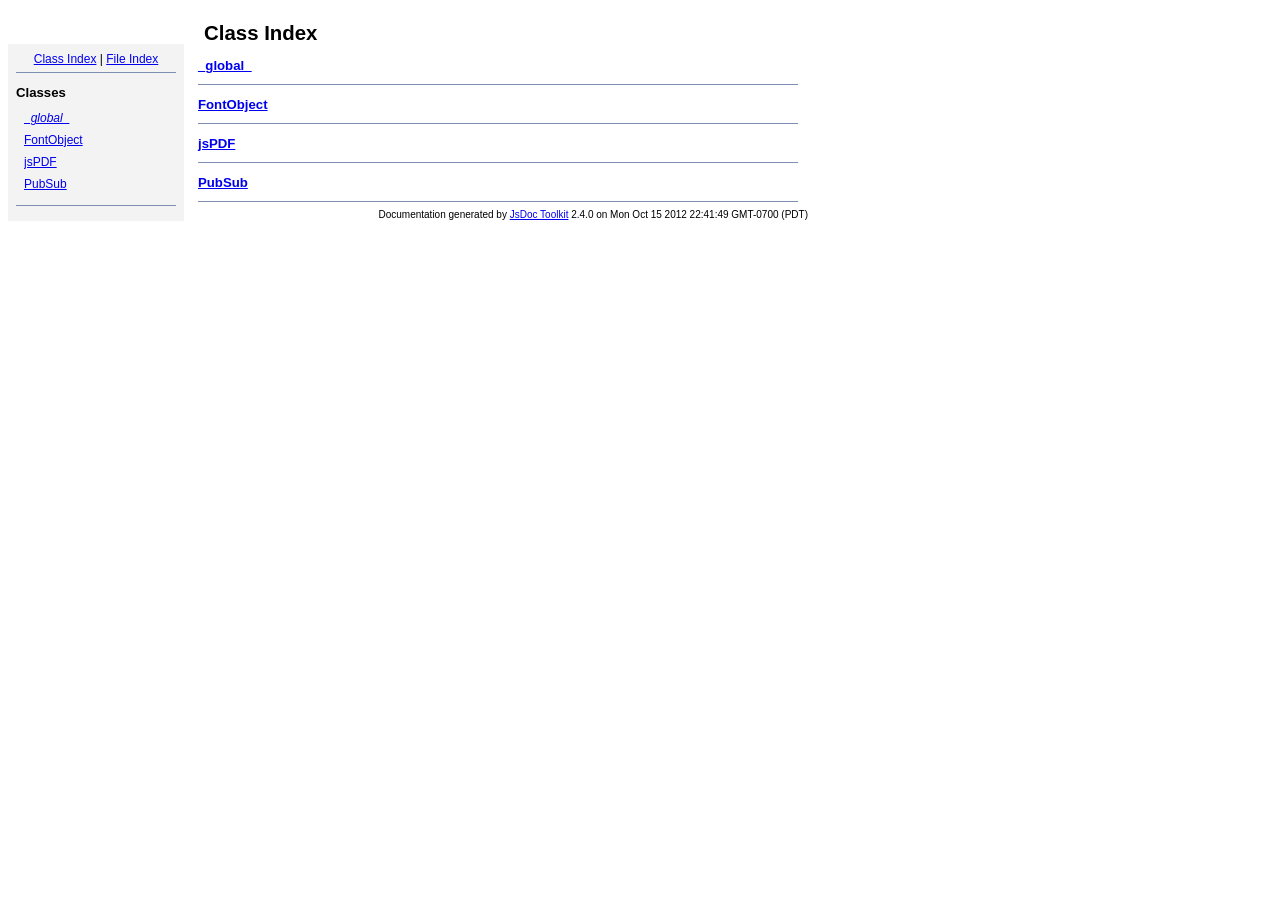
<file: jsPDF/doc/index.html>
<!DOCTYPE html PUBLIC "-//W3C//DTD XHTML 1.0 Transitional//EN"
        "http://www.w3.org/TR/xhtml1/DTD/xhtml1-transitional.dtd">
<html xmlns="http://www.w3.org/1999/xhtml" xml:lang="en" lang="en">
	<head>
		<meta http-equiv="content-type" content="text/html; charset=utf-8" />
		
		<title>JsDoc Reference - Index</title>
		<meta name="generator" content="JsDoc Toolkit" />
		
		<style type="text/css">
		/* default.css */
body
{
	font: 12px "Lucida Grande", Tahoma, Arial, Helvetica, sans-serif;
	width: 800px;
}

.header
{
	clear: both;
	background-color: #ccc;
	padding: 8px;
}

h1
{
	font-size: 150%;
	font-weight: bold;
	padding: 0;
	margin: 1em 0 0 .3em;
}

hr
{
	border: none 0;
	border-top: 1px solid #7F8FB1;
	height: 1px;
}

pre.code
{
	display: block;
	padding: 8px;
	border: 1px dashed #ccc;
}

#index
{
	margin-top: 24px;
	float: left;
	width: 160px;
	position: absolute;
	left: 8px;
	background-color: #F3F3F3;
	padding: 8px;
}

#content
{
	margin-left: 190px;
	width: 600px;
}

.classList
{
	list-style-type: none;
	padding: 0;
	margin: 0 0 0 8px;
	font-family: arial, sans-serif;
	font-size: 1em;
	overflow: auto;
}

.classList li
{
	padding: 0;
	margin: 0 0 8px 0;
}

.summaryTable { width: 100%; }

h1.classTitle
{
	font-size:170%;
	line-height:130%;
}

h2 { font-size: 110%; }
caption, div.sectionTitle
{
	background-color: #7F8FB1;
	color: #fff;
	font-size:130%;
	text-align: left;
	padding: 2px 6px 2px 6px;
	border: 1px #7F8FB1 solid;
}

div.sectionTitle { margin-bottom: 8px; }
.summaryTable thead { display: none; }

.summaryTable td
{
	vertical-align: top;
	padding: 4px;
	border-bottom: 1px #7F8FB1 solid;
	border-right: 1px #7F8FB1 solid;
}

/*col#summaryAttributes {}*/
.summaryTable td.attributes
{
	border-left: 1px #7F8FB1 solid;
	width: 140px;
	text-align: right;
}

td.attributes, .fixedFont
{
	line-height: 15px;
	color: #002EBE;
	font-family: "Courier New",Courier,monospace;
	font-size: 13px;
}

.summaryTable td.nameDescription
{
	text-align: left;
	font-size: 13px;
	line-height: 15px;
}

.summaryTable td.nameDescription, .description
{
	line-height: 15px;
	padding: 4px;
	padding-left: 4px;
}

.summaryTable { margin-bottom: 8px; }

ul.inheritsList
{
	list-style: square;
	margin-left: 20px;
	padding-left: 0;
}

.detailList {
	margin-left: 20px; 
	line-height: 15px;
}
.detailList dt { margin-left: 20px; }

.detailList .heading
{
	font-weight: bold;
	padding-bottom: 6px;
	margin-left: 0;
}

.light, td.attributes, .light a:link, .light a:visited
{
	color: #777;
	font-style: italic;
}

.fineprint
{
	text-align: right;
	font-size: 10px;
}
		</style>
	</head>
	
	<body>
		<div id="header">
</div>
		
		<div id="index">
			<div align="center"><a href="index.html">Class Index</a>
| <a href="files.html">File Index</a></div>
<hr />
<h2>Classes</h2>
<ul class="classList">
	
	<li><i><a href="symbols/_global_.html">_global_</a></i></li>
	
	<li><a href="symbols/FontObject.html">FontObject</a></li>
	
	<li><a href="symbols/jsPDF.html">jsPDF</a></li>
	
	<li><a href="symbols/PubSub.html">PubSub</a></li>
	
</ul>
<hr />
		</div>
		
		<div id="content">
			<h1 class="classTitle">Class Index</h1>
			
			
			<div>
				<h2><a href="symbols/_global_.html">_global_</a></h2>
				
			</div>
			<hr />
			
			<div>
				<h2><a href="symbols/FontObject.html">FontObject</a></h2>
				
			</div>
			<hr />
			
			<div>
				<h2><a href="symbols/jsPDF.html">jsPDF</a></h2>
				
			</div>
			<hr />
			
			<div>
				<h2><a href="symbols/PubSub.html">PubSub</a></h2>
				
			</div>
			<hr />
			
			
		</div>
		<div class="fineprint" style="clear:both">
			
			Documentation generated by <a href="http://code.google.com/p/jsdoc-toolkit/" target="_blankt">JsDoc Toolkit</a> 2.4.0 on Mon Oct 15 2012 22:41:49 GMT-0700 (PDT)
		</div>
	</body>
</html>
</file>
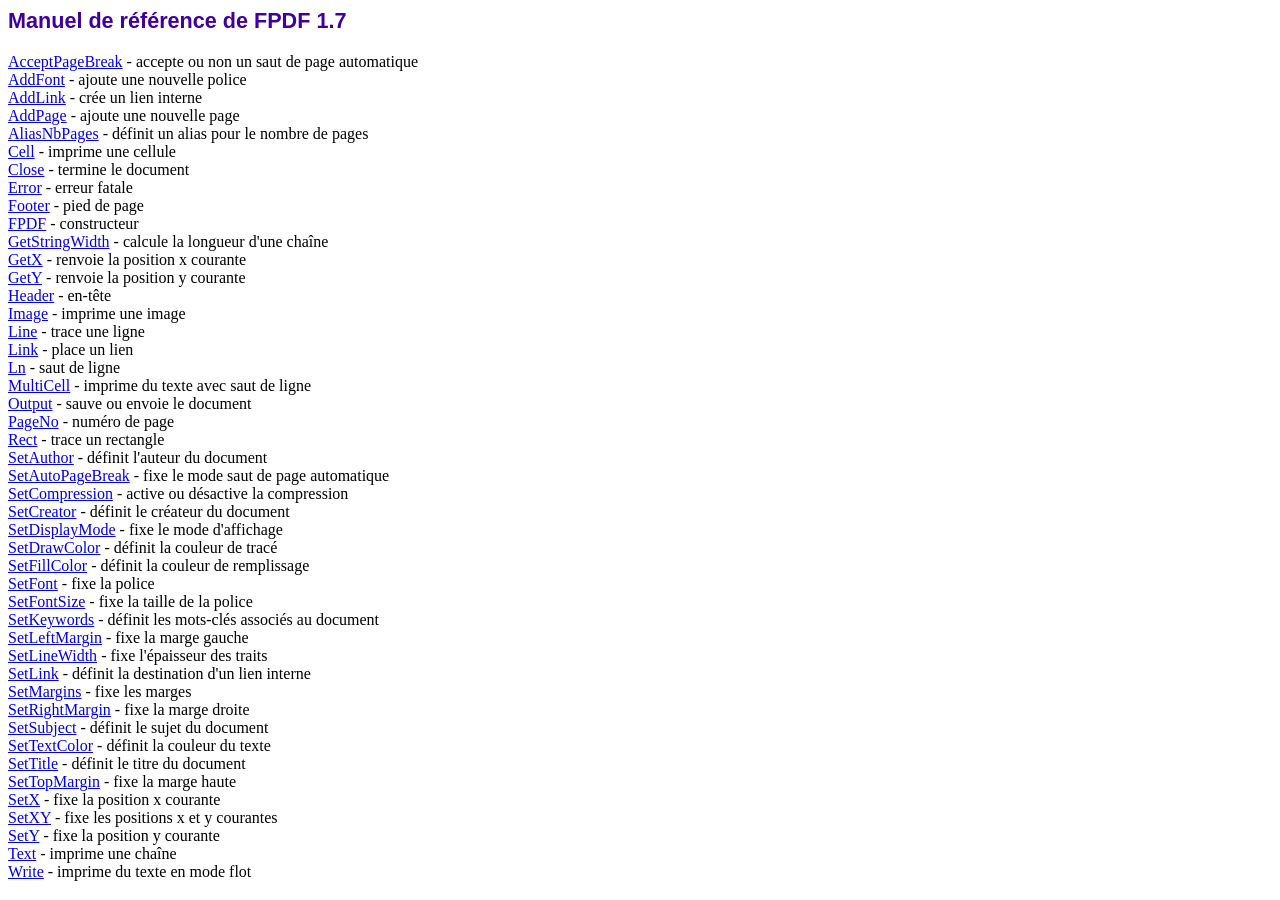
<file: api/libs/FPDF/doc/index.htm>
<!DOCTYPE html PUBLIC "-//W3C//DTD HTML 4.01 Transitional//EN">
<html>
<head>
<meta http-equiv="Content-Type" content="text/html; charset=ISO-8859-1">
<title>Manuel de r�f�rence de FPDF 1.7</title>
<link type="text/css" rel="stylesheet" href="../fpdf.css">
</head>
<body>
<h1>Manuel de r�f�rence de FPDF 1.7</h1>
<a href="acceptpagebreak.htm">AcceptPageBreak</a> - accepte ou non un saut de page automatique<br>
<a href="addfont.htm">AddFont</a> - ajoute une nouvelle police<br>
<a href="addlink.htm">AddLink</a> - cr�e un lien interne<br>
<a href="addpage.htm">AddPage</a> - ajoute une nouvelle page<br>
<a href="aliasnbpages.htm">AliasNbPages</a> - d�finit un alias pour le nombre de pages<br>
<a href="cell.htm">Cell</a> - imprime une cellule<br>
<a href="close.htm">Close</a> - termine le document<br>
<a href="error.htm">Error</a> - erreur fatale<br>
<a href="footer.htm">Footer</a> - pied de page<br>
<a href="fpdf.htm">FPDF</a> - constructeur<br>
<a href="getstringwidth.htm">GetStringWidth</a> - calcule la longueur d'une cha�ne<br>
<a href="getx.htm">GetX</a> - renvoie la position x courante<br>
<a href="gety.htm">GetY</a> - renvoie la position y courante<br>
<a href="header.htm">Header</a> - en-t�te<br>
<a href="image.htm">Image</a> - imprime une image<br>
<a href="line.htm">Line</a> - trace une ligne<br>
<a href="link.htm">Link</a> - place un lien<br>
<a href="ln.htm">Ln</a> - saut de ligne<br>
<a href="multicell.htm">MultiCell</a> - imprime du texte avec saut de ligne<br>
<a href="output.htm">Output</a> - sauve ou envoie le document<br>
<a href="pageno.htm">PageNo</a> - num�ro de page<br>
<a href="rect.htm">Rect</a> - trace un rectangle<br>
<a href="setauthor.htm">SetAuthor</a> - d�finit l'auteur du document<br>
<a href="setautopagebreak.htm">SetAutoPageBreak</a> - fixe le mode saut de page automatique<br>
<a href="setcompression.htm">SetCompression</a> - active ou d�sactive la compression<br>
<a href="setcreator.htm">SetCreator</a> - d�finit le cr�ateur du document<br>
<a href="setdisplaymode.htm">SetDisplayMode</a> - fixe le mode d'affichage<br>
<a href="setdrawcolor.htm">SetDrawColor</a> - d�finit la couleur de trac�<br>
<a href="setfillcolor.htm">SetFillColor</a> - d�finit la couleur de remplissage<br>
<a href="setfont.htm">SetFont</a> - fixe la police<br>
<a href="setfontsize.htm">SetFontSize</a> - fixe la taille de la police<br>
<a href="setkeywords.htm">SetKeywords</a> - d�finit les mots-cl�s associ�s au document<br>
<a href="setleftmargin.htm">SetLeftMargin</a> - fixe la marge gauche<br>
<a href="setlinewidth.htm">SetLineWidth</a> - fixe l'�paisseur des traits<br>
<a href="setlink.htm">SetLink</a> - d�finit la destination d'un lien interne<br>
<a href="setmargins.htm">SetMargins</a> - fixe les marges<br>
<a href="setrightmargin.htm">SetRightMargin</a> - fixe la marge droite<br>
<a href="setsubject.htm">SetSubject</a> - d�finit le sujet du document<br>
<a href="settextcolor.htm">SetTextColor</a> - d�finit la couleur du texte<br>
<a href="settitle.htm">SetTitle</a> - d�finit le titre du document<br>
<a href="settopmargin.htm">SetTopMargin</a> - fixe la marge haute<br>
<a href="setx.htm">SetX</a> - fixe la position x courante<br>
<a href="setxy.htm">SetXY</a> - fixe les positions x et y courantes<br>
<a href="sety.htm">SetY</a> - fixe la position y courante<br>
<a href="text.htm">Text</a> - imprime une cha�ne<br>
<a href="write.htm">Write</a> - imprime du texte en mode flot<br>
</body>
</html>
</file>
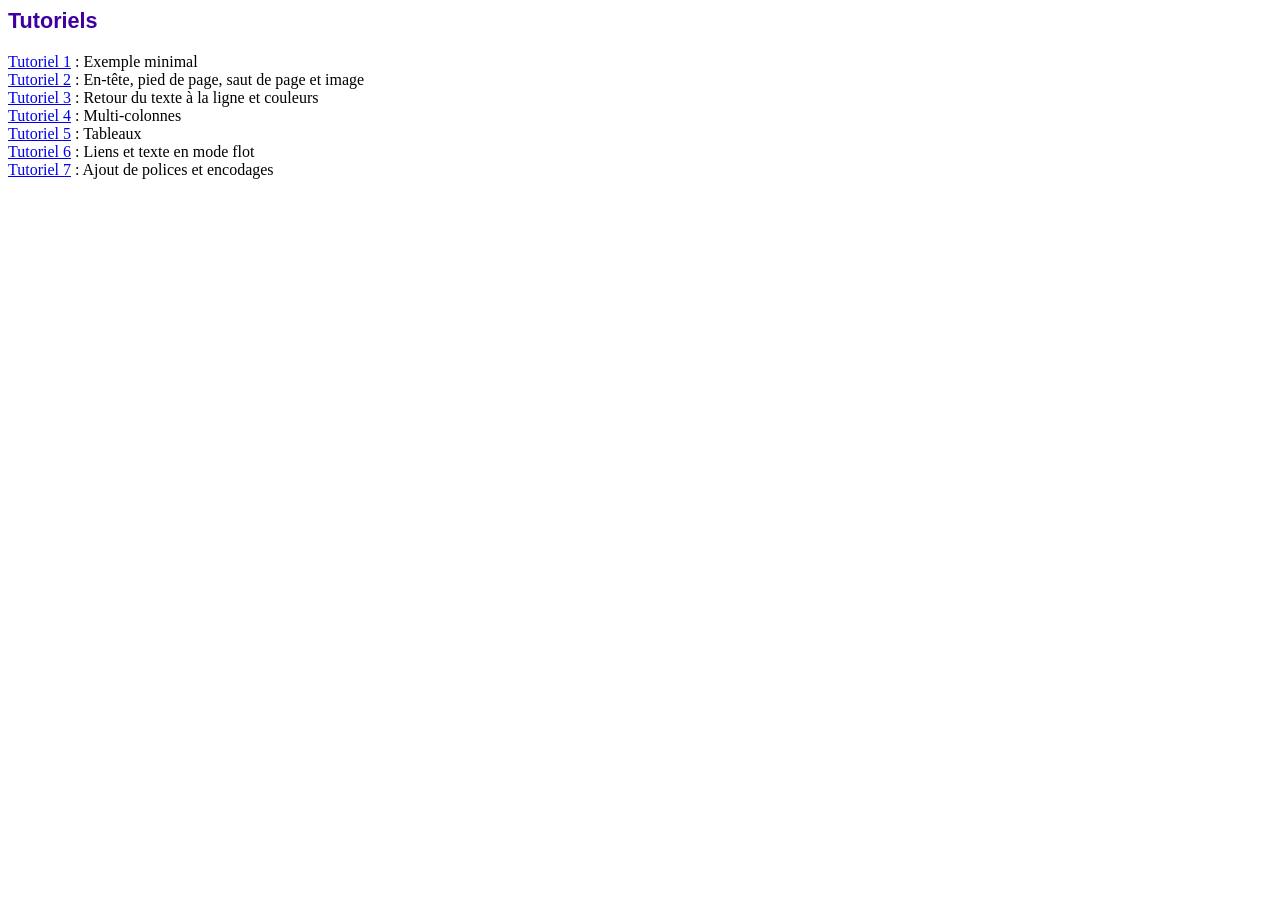
<file: api/libs/FPDF/tutorial/index.htm>
<!DOCTYPE html PUBLIC "-//W3C//DTD HTML 4.01 Transitional//EN">
<html>
<head>
<meta http-equiv="Content-Type" content="text/html; charset=ISO-8859-1">
<title>Tutoriels</title>
<link type="text/css" rel="stylesheet" href="../fpdf.css">
</head>
<body>
<h1>Tutoriels</h1>
<ul style="list-style-type:none; margin-left:0; padding-left:0">
<li><a href="tuto1.htm">Tutoriel 1</a> : Exemple minimal</li>
<li><a href="tuto2.htm">Tutoriel 2</a> : En-t�te, pied de page, saut de page et image</li>
<li><a href="tuto3.htm">Tutoriel 3</a> : Retour du texte � la ligne et couleurs</li>
<li><a href="tuto4.htm">Tutoriel 4</a> : Multi-colonnes</li>
<li><a href="tuto5.htm">Tutoriel 5</a> : Tableaux</li>
<li><a href="tuto6.htm">Tutoriel 6</a> : Liens et texte en mode flot</li>
<li><a href="tuto7.htm">Tutoriel 7</a> : Ajout de polices et encodages</li>
</UL>
</body>
</html>
</file>
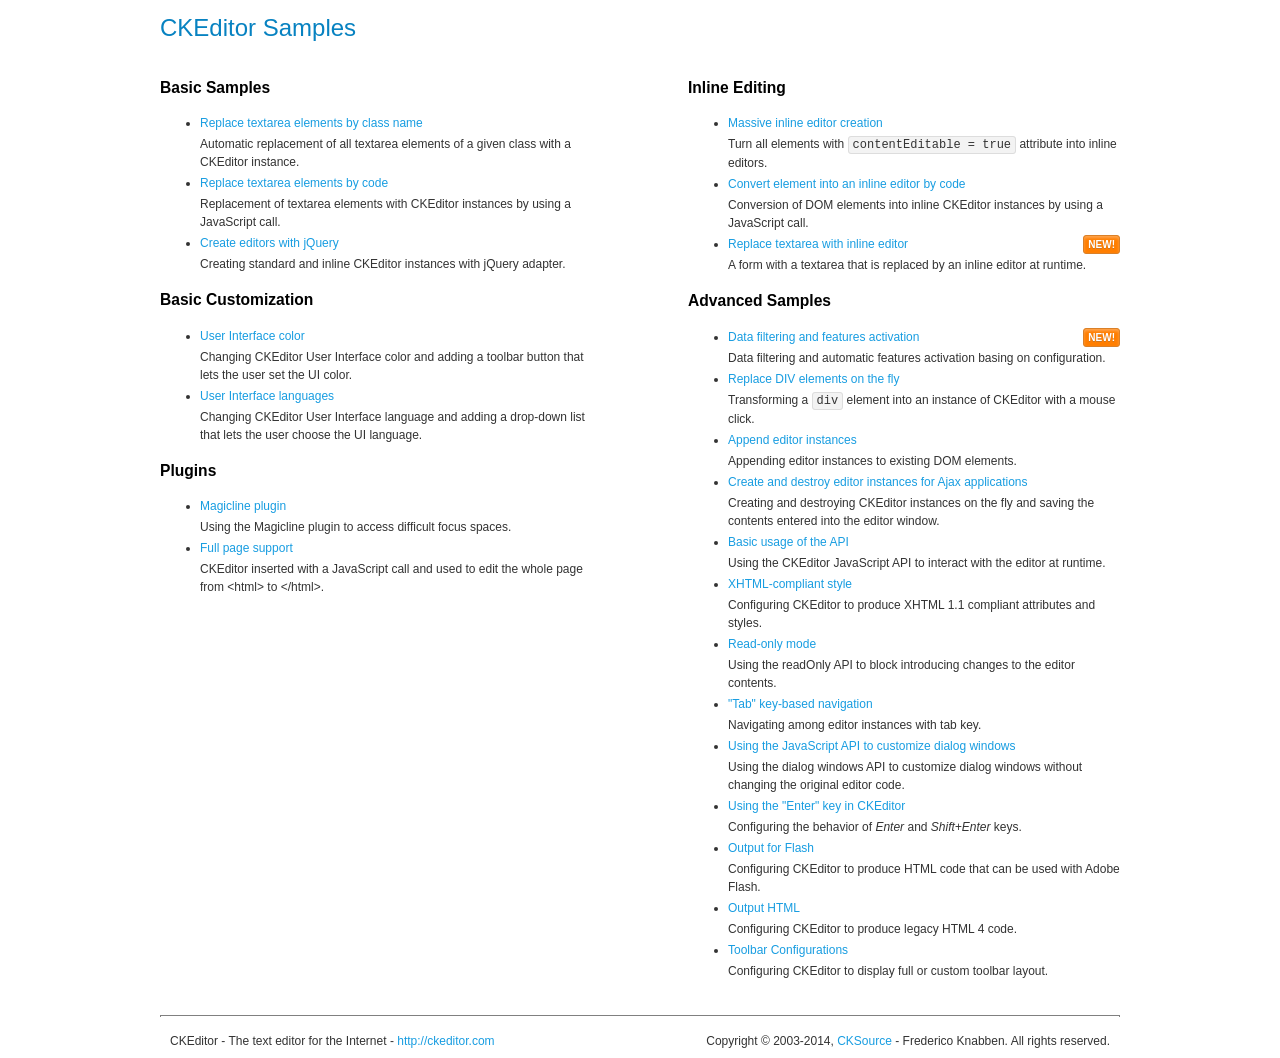
<file: assets/global/plugins/ckeditor/samples/index.html>
<!DOCTYPE html>
<!--
Copyright (c) 2003-2014, CKSource - Frederico Knabben. All rights reserved.
For licensing, see LICENSE.md or http://ckeditor.com/license
-->
<html>
<head>
	<meta charset="utf-8">
	<title>CKEditor Samples</title>
	<link rel="stylesheet" href="sample.css">
</head>
<body>
	<h1 class="samples">
		CKEditor Samples
	</h1>
	<div class="twoColumns">
		<div class="twoColumnsLeft">
			<h2 class="samples">
				Basic Samples
			</h2>
			<dl class="samples">
				<dt><a class="samples" href="replacebyclass.html">Replace textarea elements by class name</a></dt>
				<dd>Automatic replacement of all textarea elements of a given class with a CKEditor instance.</dd>

				<dt><a class="samples" href="replacebycode.html">Replace textarea elements by code</a></dt>
				<dd>Replacement of textarea elements with CKEditor instances by using a JavaScript call.</dd>

				<dt><a class="samples" href="jquery.html">Create editors with jQuery</a></dt>
				<dd>Creating standard and inline CKEditor instances with jQuery adapter.</dd>
			</dl>

			<h2 class="samples">
				Basic Customization
			</h2>
			<dl class="samples">
				<dt><a class="samples" href="uicolor.html">User Interface color</a></dt>
				<dd>Changing CKEditor User Interface color and adding a toolbar button that lets the user set the UI color.</dd>

				<dt><a class="samples" href="uilanguages.html">User Interface languages</a></dt>
				<dd>Changing CKEditor User Interface language and adding a drop-down list that lets the user choose the UI language.</dd>
			</dl>


			<h2 class="samples">Plugins</h2>
<dl class="samples">
<dt><a class="samples" href="plugins/magicline/magicline.html">Magicline plugin</a></dt>
<dd>Using the Magicline plugin to access difficult focus spaces.</dd>

<dt><a class="samples" href="plugins/wysiwygarea/fullpage.html">Full page support</a></dt>
<dd>CKEditor inserted with a JavaScript call and used to edit the whole page from &lt;html&gt; to &lt;/html&gt;.</dd>
</dl>
		</div>
		<div class="twoColumnsRight">
			<h2 class="samples">
				Inline Editing
			</h2>
			<dl class="samples">
				<dt><a class="samples" href="inlineall.html">Massive inline editor creation</a></dt>
				<dd>Turn all elements with <code>contentEditable = true</code> attribute into inline editors.</dd>

				<dt><a class="samples" href="inlinebycode.html">Convert element into an inline editor by code</a></dt>
				<dd>Conversion of DOM elements into inline CKEditor instances by using a JavaScript call.</dd>

				<dt><a class="samples" href="inlinetextarea.html">Replace textarea with inline editor</a> <span class="new">New!</span></dt>
				<dd>A form with a textarea that is replaced by an inline editor at runtime.</dd>

				
			</dl>

			<h2 class="samples">
				Advanced Samples
			</h2>
			<dl class="samples">
				<dt><a class="samples" href="datafiltering.html">Data filtering and features activation</a> <span class="new">New!</span></dt>
				<dd>Data filtering and automatic features activation basing on configuration.</dd>

				<dt><a class="samples" href="divreplace.html">Replace DIV elements on the fly</a></dt>
				<dd>Transforming a <code>div</code> element into an instance of CKEditor with a mouse click.</dd>

				<dt><a class="samples" href="appendto.html">Append editor instances</a></dt>
				<dd>Appending editor instances to existing DOM elements.</dd>

				<dt><a class="samples" href="ajax.html">Create and destroy editor instances for Ajax applications</a></dt>
				<dd>Creating and destroying CKEditor instances on the fly and saving the contents entered into the editor window.</dd>

				<dt><a class="samples" href="api.html">Basic usage of the API</a></dt>
				<dd>Using the CKEditor JavaScript API to interact with the editor at runtime.</dd>

				<dt><a class="samples" href="xhtmlstyle.html">XHTML-compliant style</a></dt>
				<dd>Configuring CKEditor to produce XHTML 1.1 compliant attributes and styles.</dd>

				<dt><a class="samples" href="readonly.html">Read-only mode</a></dt>
				<dd>Using the readOnly API to block introducing changes to the editor contents.</dd>

				<dt><a class="samples" href="tabindex.html">"Tab" key-based navigation</a></dt>
				<dd>Navigating among editor instances with tab key.</dd>


				
<dt><a class="samples" href="plugins/dialog/dialog.html">Using the JavaScript API to customize dialog windows</a></dt>
<dd>Using the dialog windows API to customize dialog windows without changing the original editor code.</dd>

<dt><a class="samples" href="plugins/enterkey/enterkey.html">Using the &quot;Enter&quot; key in CKEditor</a></dt>
<dd>Configuring the behavior of <em>Enter</em> and <em>Shift+Enter</em> keys.</dd>

<dt><a class="samples" href="plugins/htmlwriter/outputforflash.html">Output for Flash</a></dt>
<dd>Configuring CKEditor to produce HTML code that can be used with Adobe Flash.</dd>

<dt><a class="samples" href="plugins/htmlwriter/outputhtml.html">Output HTML</a></dt>
<dd>Configuring CKEditor to produce legacy HTML 4 code.</dd>

<dt><a class="samples" href="plugins/toolbar/toolbar.html">Toolbar Configurations</a></dt>
<dd>Configuring CKEditor to display full or custom toolbar layout.</dd>

			</dl>
		</div>
	</div>
	<div id="footer">
		<hr>
		<p>
			CKEditor - The text editor for the Internet - <a class="samples" href="http://ckeditor.com/">http://ckeditor.com</a>
		</p>
		<p id="copy">
			Copyright &copy; 2003-2014, <a class="samples" href="http://cksource.com/">CKSource</a> - Frederico Knabben. All rights reserved.
		</p>
	</div>
</body>
</html>
</file>
<file: api/libs/FPDF/fpdf.css>
body {font-family:"Times New Roman",serif}
h1 {font:bold 135% Arial,sans-serif; color:#4000A0; margin-bottom:0.9em}
h2 {font:bold 95% Arial,sans-serif; color:#900000; margin-top:1.5em; margin-bottom:1em}
dl.param dt {text-decoration:underline}
dl.param dd {margin-top:1em; margin-bottom:1em}
dl.param ul {margin-top:1em; margin-bottom:1em}
tt, code, kbd {font-family:"Courier New",Courier,monospace; font-size:82%}
div.source {margin-top:1.4em; margin-bottom:1.3em}
div.source pre {display:table; border:1px solid #24246A; width:100%; margin:0em; font-family:inherit; font-size:100%}
div.source code {display:block; border:1px solid #C5C5EC; background-color:#F0F5FF; padding:6px; color:#000000}
div.doc-source {margin-top:1.4em; margin-bottom:1.3em}
div.doc-source pre {display:table; width:100%; margin:0em; font-family:inherit; font-size:100%}
div.doc-source code {display:block; background-color:#E0E0E0; padding:4px}
.kw {color:#000080; font-weight:bold}
.str {color:#CC0000}
.cmt {color:#008000}
p.demo {text-align:center; margin-top:-0.9em}
a.demo {text-decoration:none; font-weight:bold; color:#0000CC}
a.demo:link {text-decoration:none; font-weight:bold; color:#0000CC}
a.demo:hover {text-decoration:none; font-weight:bold; color:#0000FF}
a.demo:active {text-decoration:none; font-weight:bold; color:#0000FF}
</file>
<file: assets/global/plugins/ckeditor/samples/sample.css>
/*
Copyright (c) 2003-2014, CKSource - Frederico Knabben. All rights reserved.
For licensing, see LICENSE.md or http://ckeditor.com/license
*/

html, body, h1, h2, h3, h4, h5, h6, div, span, blockquote, p, address, form, fieldset, img, ul, ol, dl, dt, dd, li, hr, table, td, th, strong, em, sup, sub, dfn, ins, del, q, cite, var, samp, code, kbd, tt, pre
{
	line-height: 1.5;
}

body
{
	padding: 10px 30px;
}

input, textarea, select, option, optgroup, button, td, th
{
	font-size: 100%;
}

pre
{
	-moz-tab-size: 4;
	-o-tab-size: 4;
	-webkit-tab-size: 4;
	tab-size: 4;
}

pre, code, kbd, samp, tt
{
	font-family: monospace,monospace;
	font-size: 1em;
}

body {
	width: 960px;
	margin: 0 auto;
}

code
{
	background: #f3f3f3;
	border: 1px solid #ddd;
	padding: 1px 4px;

	-moz-border-radius: 3px;
	-webkit-border-radius: 3px;
	border-radius: 3px;
}

abbr
{
	border-bottom: 1px dotted #555;
	cursor: pointer;
}

.new, .beta
{
	text-transform: uppercase;
	font-size: 10px;
	font-weight: bold;
	padding: 1px 4px;
	margin: 0 0 0 5px;
	color: #fff;
	float: right;

	-moz-border-radius: 3px;
	-webkit-border-radius: 3px;
	border-radius: 3px;
}

.new
{
	background: #FF7E00;
	border: 1px solid #DA8028;
	text-shadow: 0 1px 0 #C97626;

	-moz-box-shadow: 0 2px 3px 0 #FFA54E inset;
	-webkit-box-shadow: 0 2px 3px 0 #FFA54E inset;
	box-shadow: 0 2px 3px 0 #FFA54E inset;
}

.beta
{
	background: #18C0DF;
	border: 1px solid #19AAD8;
	text-shadow: 0 1px 0 #048CAD;
	font-style: italic;

	-moz-box-shadow: 0 2px 3px 0 #50D4FD inset;
	-webkit-box-shadow: 0 2px 3px 0 #50D4FD inset;
	box-shadow: 0 2px 3px 0 #50D4FD inset;
}

h1.samples
{
	color: #0782C1;
	font-size: 200%;
	font-weight: normal;
	margin: 0;
	padding: 0;
}

h1.samples a
{
	color: #0782C1;
	text-decoration: none;
	border-bottom: 1px dotted #0782C1;
}

.samples a:hover
{
	border-bottom: 1px dotted #0782C1;
}

h2.samples
{
	color: #000000;
	font-size: 130%;
	margin: 15px 0 0 0;
	padding: 0;
}

p, blockquote, address, form, pre, dl, h1.samples, h2.samples
{
	margin-bottom: 15px;
}

ul.samples
{
	margin-bottom: 15px;
}

.clear
{
	clear: both;
}

fieldset
{
	margin: 0;
	padding: 10px;
}

body, input, textarea
{
	color: #333333;
	font-family: Arial, Helvetica, sans-serif;
}

body
{
	font-size: 75%;
}

a.samples
{
	color: #189DE1;
	text-decoration: none;
}

form
{
	margin: 0;
	padding: 0;
}

pre.samples
{
	background-color: #F7F7F7;
	border: 1px solid #D7D7D7;
	overflow: auto;
	padding: 0.25em;
	white-space: pre-wrap; /* CSS 2.1 */
	word-wrap: break-word; /* IE7 */
}

#footer
{
	clear: both;
	padding-top: 10px;
}

#footer hr
{
	margin: 10px 0 15px 0;
	height: 1px;
	border: solid 1px gray;
	border-bottom: none;
}

#footer p
{
	margin: 0 10px 10px 10px;
	float: left;
}

#footer #copy
{
	float: right;
}

#outputSample
{
	width: 100%;
	table-layout: fixed;
}

#outputSample thead th
{
	color: #dddddd;
	background-color: #999999;
	padding: 4px;
	white-space: nowrap;
}

#outputSample tbody th
{
	vertical-align: top;
	text-align: left;
}

#outputSample pre
{
	margin: 0;
	padding: 0;
}

.description
{
	border: 1px dotted #B7B7B7;
	margin-bottom: 10px;
	padding: 10px 10px 0;
	overflow: hidden;
}

label
{
	display: block;
	margin-bottom: 6px;
}

/**
 *	CKEditor editables are automatically set with the "cke_editable" class
 *	plus cke_editable_(inline|themed) depending on the editor type.
 */

/* Style a bit the inline editables. */
.cke_editable.cke_editable_inline
{
	cursor: pointer;
}

/* Once an editable element gets focused, the "cke_focus" class is
   added to it, so we can style it differently. */
.cke_editable.cke_editable_inline.cke_focus
{
	box-shadow: inset 0px 0px 20px 3px #ddd, inset 0 0 1px #000;
	outline: none;
	background: #eee;
	cursor: text;
}

/* Avoid pre-formatted overflows inline editable. */
.cke_editable_inline pre
{
	white-space: pre-wrap;
	word-wrap: break-word;
}

/**
 *	Samples index styles.
 */

.twoColumns,
.twoColumnsLeft,
.twoColumnsRight
{
	overflow: hidden;
}

.twoColumnsLeft,
.twoColumnsRight
{
	width: 45%;
}

.twoColumnsLeft
{
	float: left;
}

.twoColumnsRight
{
	float: right;
}

dl.samples
{
	padding: 0 0 0 40px;
}
dl.samples > dt
{
	display: list-item;
	list-style-type: disc;
	list-style-position: outside;
	margin: 0 0 3px;
}
dl.samples > dd
{
	margin: 0 0 3px;
}
.warning
{
	color: #ff0000;
	background-color: #FFCCBA;
	border: 2px dotted #ff0000;
	padding: 15px 10px;
	margin: 10px 0;
}

/* Used on inline samples */

blockquote
{
	font-style: italic;
	font-family: Georgia, Times, "Times New Roman", serif;
	padding: 2px 0;
	border-style: solid;
	border-color: #ccc;
	border-width: 0;
}

.cke_contents_ltr blockquote
{
	padding-left: 20px;
	padding-right: 8px;
	border-left-width: 5px;
}

.cke_contents_rtl blockquote
{
	padding-left: 8px;
	padding-right: 20px;
	border-right-width: 5px;
}

img.right {
	border: 1px solid #ccc;
	float: right;
	margin-left: 15px;
	padding: 5px;
}

img.left {
	border: 1px solid #ccc;
	float: left;
	margin-right: 15px;
	padding: 5px;
}

.marker
{
	background-color: Yellow;
}
</file>
